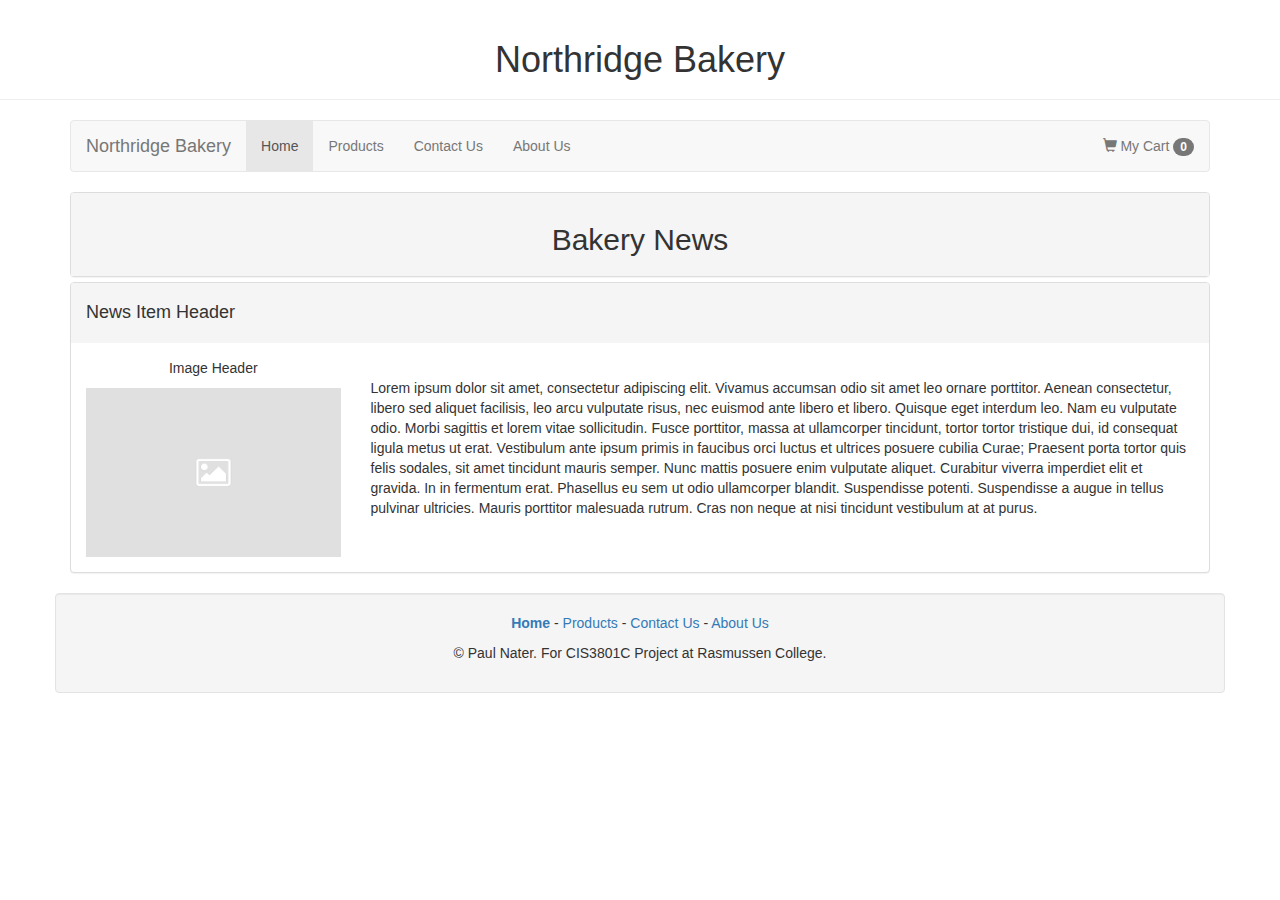
<file: module1/project/index.html>
<!DOCTYPE html>
<html>
  <head>
    <meta name="viewport" content="width=device-width, initial-scale=1">
    <link rel="stylesheet" href="https://maxcdn.bootstrapcdn.com/bootstrap/3.3.7/css/bootstrap.min.css">
    <script src="https://maxcdn.bootstrapcdn.com/bootstrap/3.3.7/js/bootstrap.min.js"></script>
    <title>Northridge Bakery - Home</title>
  </head>
  <body>
    <!-- Begin page header and nav bar -->
    <div class="page-header">
      <h1 style="text-align: center">Northridge Bakery</h1>
    </div>
    <div class="container">
      <nav class="navbar navbar-default">
        <div class="container-fluid">
          <div class="navbar-header">
            <a class="navbar-brand" href="#">Northridge Bakery</a>
          </div>
          <ul class="nav navbar-nav">
            <li class="active"><a href="#">Home</a></li>
            <li><a href="products.html">Products</a></li>
            <li><a href="contact.html">Contact Us</a></li>
            <li><a href="about.html">About Us</a></li>
          </ul>
          <ul class="nav navbar-nav navbar-right">
            <li><a href="#"><span class="glyphicon glyphicon-shopping-cart"></span> My Cart <span class="badge">0</span></a></li>
          </ul>
        </div>
      </nav>
      <!-- End page header and nav bar -->

      <div class="panel-group">
        <div class="panel panel-default">
          <div class="panel-heading">
            <h2 style="text-align: center">Bakery News</h2>
          </div>
        </div>
        <div class="panel panel-default">
          <div class="panel-heading">
            <h4>News Item Header</h4>
          </div>
          <div class="panel-body">
            <div class="row">
              <div class="col-sm-3">
                <p style="text-align: center">Image Header</p>
                <img class="img-responsive" src="images/image-placeholder.png" alt="Image Placeholder" style="width: 100%"></img>
              </div>
              <div class="col-sm-9">
                </br>
                <p>Lorem ipsum dolor sit amet, consectetur adipiscing elit. Vivamus accumsan odio sit amet leo ornare porttitor. Aenean consectetur, libero sed aliquet facilisis, leo arcu vulputate risus, nec euismod ante libero et libero. Quisque eget interdum leo. Nam eu vulputate odio. Morbi sagittis et lorem vitae sollicitudin. Fusce porttitor, massa at ullamcorper tincidunt, tortor tortor tristique dui, id consequat ligula metus ut erat. Vestibulum ante ipsum primis in faucibus orci luctus et ultrices posuere cubilia Curae; Praesent porta tortor quis felis sodales, sit amet tincidunt mauris semper. Nunc mattis posuere enim vulputate aliquet. Curabitur viverra imperdiet elit et gravida. In in fermentum erat. Phasellus eu sem ut odio ullamcorper blandit. Suspendisse potenti. Suspendisse a augue in tellus pulvinar ultricies. Mauris porttitor malesuada rutrum. Cras non neque at nisi tincidunt vestibulum at at purus.</p>
              </div>
            </div>
          </div>
        </div>
        </div>
      </div>

    <!-- Begin page header footer -->
    <div class="container text-center well">
      <div class="page-footer">
        <p><a href="#"><b>Home</b></a> - <a href="products.html">Products</a> - <a href="contact.html">Contact Us</a> - <a href="about.html">About Us</a></p>
        <p>&copy; Paul Nater. For CIS3801C Project at Rasmussen College.</p>
      </div>
    </div>
    <!-- End page footer -->
  </body>
</html>
</file>
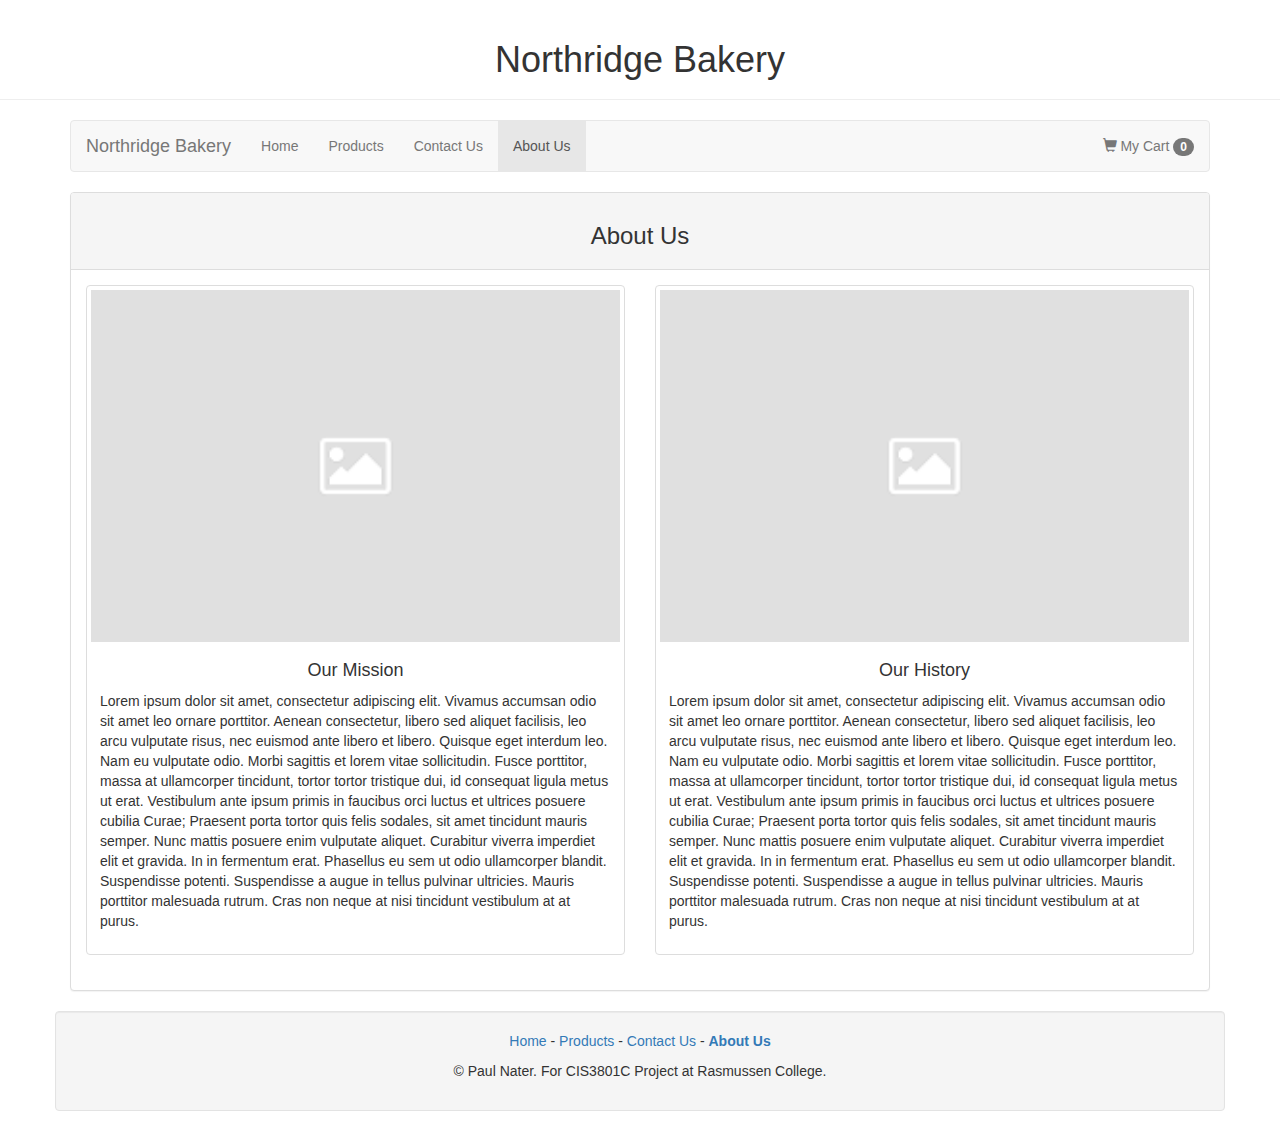
<file: module1/project/about.html>
<!DOCTYPE html>
<html>
  <head>
    <meta name="viewport" content="width=device-width, initial-scale=1">
    <link rel="stylesheet" href="https://maxcdn.bootstrapcdn.com/bootstrap/3.3.7/css/bootstrap.min.css">
    <script src="https://maxcdn.bootstrapcdn.com/bootstrap/3.3.7/js/bootstrap.min.js"></script>
    <title>Northridge Bakery - About Us</title>
  </head>
  <body>
    <!-- Begin page header and nav bar -->
    <div class="page-header">
      <h1 style="text-align: center">Northridge Bakery</h1>
    </div>
    <div class="container">
      <nav class="navbar navbar-default">
        <div class="container-fluid">
          <div class="navbar-header">
            <a class="navbar-brand" href="#">Northridge Bakery</a>
          </div>
          <ul class="nav navbar-nav">
            <li><a href="index.html">Home</a></li>
            <li><a href="products.html">Products</a></li>
            <li><a href="contact.html">Contact Us</a></li>
            <li class="active"><a href="#">About Us</a></li>
          </ul>
          <ul class="nav navbar-nav navbar-right">
            <li><a href="#"><span class="glyphicon glyphicon-shopping-cart"></span> My Cart <span class="badge">0</span></a></li>
          </ul>
        </div>
      </nav>
    <!-- End page header and nav bar -->

    <div class="panel panel-default">
      <div class="panel-heading" style="text-align: center">
        <h3>About Us</h3>
      </div>
      <div class="panel-body">
        <div class="row">
          <div class="col-sm-6">
            <div class="thumbnail">
              <img src="images/image-placeholder.png" alt="Image Placeholder" style="width: 100%">
              <div class="caption">
                <h4 style="text-align: center">Our Mission</h4>
                <p>Lorem ipsum dolor sit amet, consectetur adipiscing elit. Vivamus accumsan odio sit amet leo ornare porttitor. Aenean consectetur, libero sed aliquet facilisis, leo arcu vulputate risus, nec euismod ante libero et libero. Quisque eget interdum leo. Nam eu vulputate odio. Morbi sagittis et lorem vitae sollicitudin. Fusce porttitor, massa at ullamcorper tincidunt, tortor tortor tristique dui, id consequat ligula metus ut erat. Vestibulum ante ipsum primis in faucibus orci luctus et ultrices posuere cubilia Curae; Praesent porta tortor quis felis sodales, sit amet tincidunt mauris semper. Nunc mattis posuere enim vulputate aliquet. Curabitur viverra imperdiet elit et gravida. In in fermentum erat. Phasellus eu sem ut odio ullamcorper blandit. Suspendisse potenti. Suspendisse a augue in tellus pulvinar ultricies. Mauris porttitor malesuada rutrum. Cras non neque at nisi tincidunt vestibulum at at purus.</p>
              </div>
            </div>
          </div>
          <div class="col-sm-6">
            <div class="thumbnail">
              <img src="images/image-placeholder.png" alt="Image Placeholder" style="width: 100%">
              <div class="caption">
                <h4 style="text-align: center">Our History</h4>
                <p>Lorem ipsum dolor sit amet, consectetur adipiscing elit. Vivamus accumsan odio sit amet leo ornare porttitor. Aenean consectetur, libero sed aliquet facilisis, leo arcu vulputate risus, nec euismod ante libero et libero. Quisque eget interdum leo. Nam eu vulputate odio. Morbi sagittis et lorem vitae sollicitudin. Fusce porttitor, massa at ullamcorper tincidunt, tortor tortor tristique dui, id consequat ligula metus ut erat. Vestibulum ante ipsum primis in faucibus orci luctus et ultrices posuere cubilia Curae; Praesent porta tortor quis felis sodales, sit amet tincidunt mauris semper. Nunc mattis posuere enim vulputate aliquet. Curabitur viverra imperdiet elit et gravida. In in fermentum erat. Phasellus eu sem ut odio ullamcorper blandit. Suspendisse potenti. Suspendisse a augue in tellus pulvinar ultricies. Mauris porttitor malesuada rutrum. Cras non neque at nisi tincidunt vestibulum at at purus.</p>
              </div>
            </div>
          </div>
        </div>
      </div>
    </div>

    </div>
    <!-- Begin page header footer -->
    <div class="container text-center well">
      <div class="page-footer">
        <p><a href="index.html">Home</a> - <a href="products.html">Products</a> - <a href="contact.html">Contact Us</a> - <a href="#"><b>About Us</b></a></p>
        <p>&copy; Paul Nater. For CIS3801C Project at Rasmussen College.</p>
      </div>
    </div>
    <!-- End page footer -->
  </body>
</html>
</file>
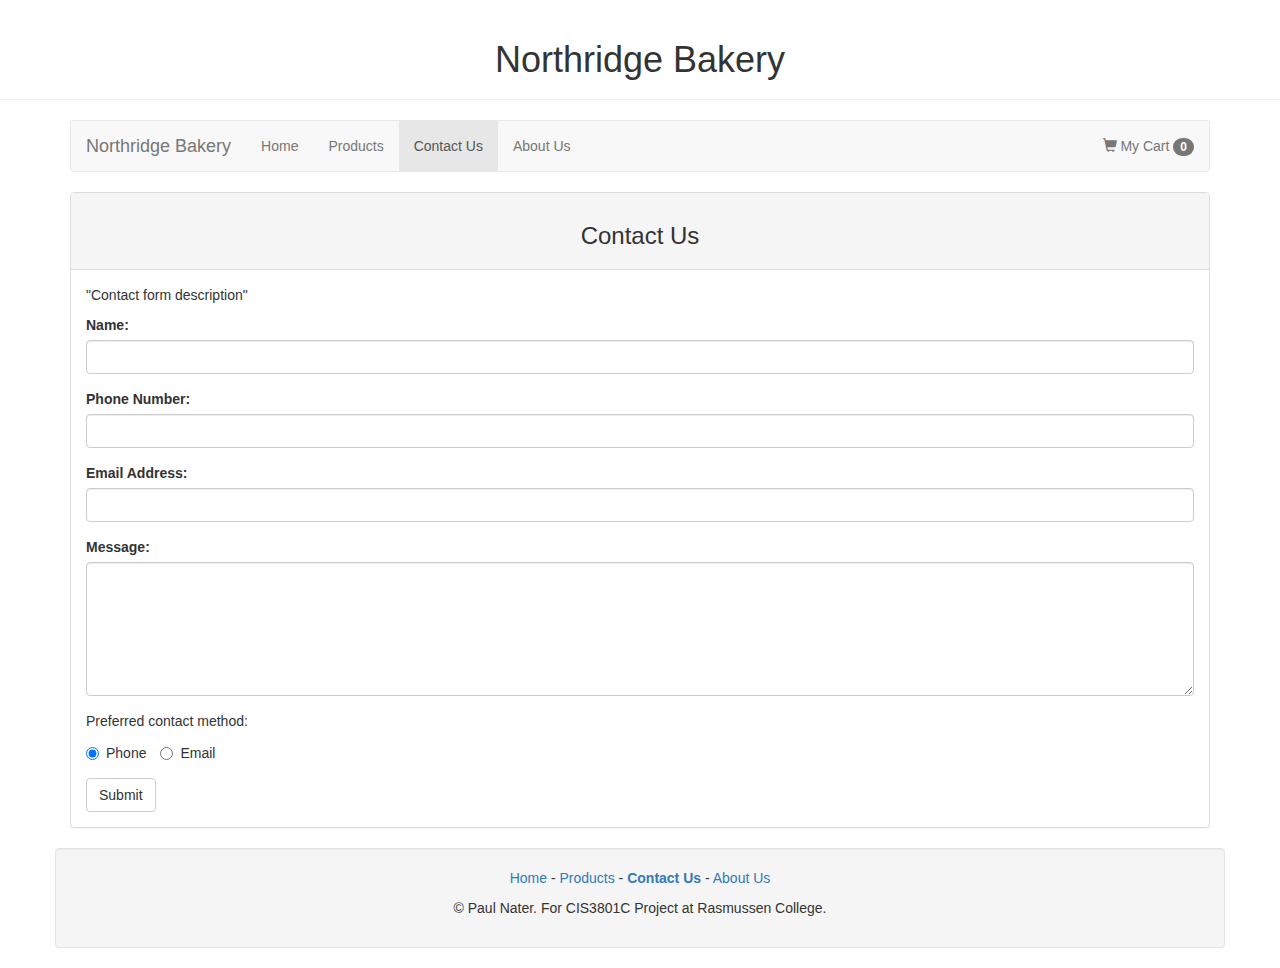
<file: module1/project/contact.html>
<!DOCTYPE html>
<html>
  <head>
    <meta name="viewport" content="width=device-width, initial-scale=1">
    <link rel="stylesheet" href="https://maxcdn.bootstrapcdn.com/bootstrap/3.3.7/css/bootstrap.min.css">
    <script src="https://maxcdn.bootstrapcdn.com/bootstrap/3.3.7/js/bootstrap.min.js"></script>
    <title>Northridge Bakery - Contact Us</title>
  </head>
  <body>
    <!-- Begin page header and nav bar -->
    <div class="page-header">
      <h1 style="text-align: center">Northridge Bakery</h1>
    </div>
    <div class="container">
      <nav class="navbar navbar-default">
        <div class="container-fluid">
          <div class="navbar-header">
            <a class="navbar-brand" href="#">Northridge Bakery</a>
          </div>
          <ul class="nav navbar-nav">
            <li><a href="index.html">Home</a></li>
            <li><a href="products.html">Products</a></li>
            <li class="active"><a href="#">Contact Us</a></li>
            <li><a href="about.html">About Us</a></li>
          </ul>
          <ul class="nav navbar-nav navbar-right">
            <li><a href="#"><span class="glyphicon glyphicon-shopping-cart"></span> My Cart <span class="badge">0</span></a></li>
          </ul>
        </div>
      </nav>
    <!-- End page header and nav bar -->

    <div class="panel panel-default">
      <div class="panel-heading" style="text-align: center">
        <h3>Contact Us</h3>
      </div>
      <div class="panel-body">
        <p>"Contact form description"</p>
        <form action="">
          <div class="form-group">
            <label for="name">Name:</label>
            <input type="text" class="form-control" id="name">
          </div>
          <div class="form-group">
            <label for="phone">Phone Number:</label>
            <input type="text" class="form-control" id="phone">
          </div>
          <div class="form-group">
            <label for="email">Email Address:</label>
            <input type="email" class="form-control" id="email">
          </div>
          <div class="form-group">
            <label for="message">Message:</label>
            <textarea class="form-control" rows="6" id="message"></textarea>
          </div>
          <div class="form-group">
            <p> Preferred contact method:</p>
            <label class="radio-inline"><input type="radio" name="contactphone" checked>Phone</label>
            <label class="radio-inline"><input type="radio" name="contactemail">Email</label>
          </div>
          <button type="submit" class="btn btn-default">Submit</button>
        </form>
      </div>
    </div>

    </div>
    <!-- Begin page header footer -->
    <div class="container text-center well">
      <div class="page-footer">
        <p><a href="index.html">Home</a> - <a href="products.html">Products</a> - <a href="#"><b>Contact Us</b></a> - <a href="about.html">About Us</a></p>
        <p>&copy; Paul Nater. For CIS3801C Project at Rasmussen College.</p>
      </div>
    </div>
    <!-- End page footer -->
  </body>
</html>
</file>
